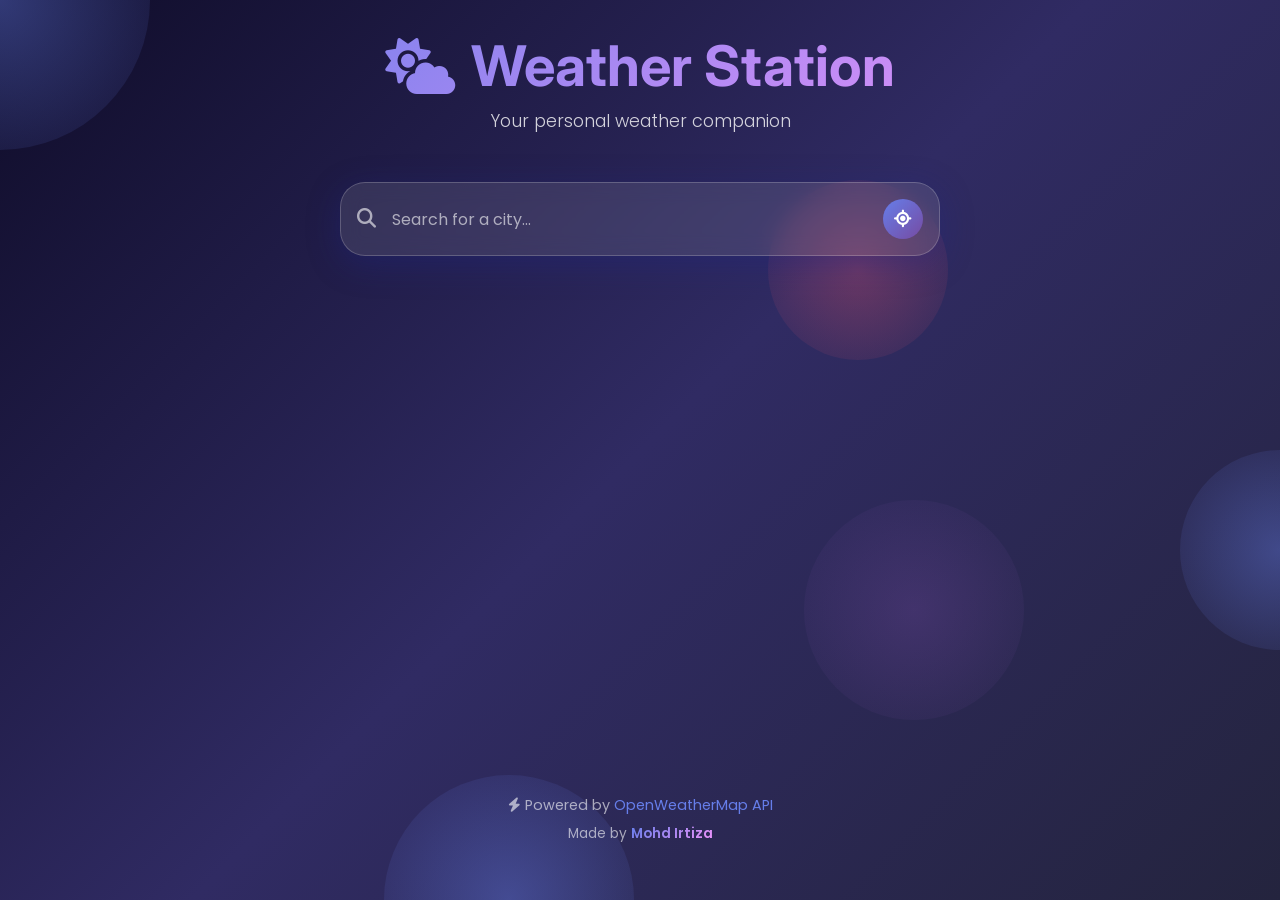
<file: index.html>
<!DOCTYPE html>
<html lang="en">

<head>
  <meta charset="UTF-8" />
  <meta http-equiv="X-UA-Compatible" content="IE=edge" />
  <meta name="viewport" content="width=device-width, initial-scale=1.0" />
  <meta name="description"
    content="Modern Weather App - Check current weather and 5-day forecast for any city worldwide" />
  <meta name="keywords" content="weather, forecast, temperature, weather app" />
  <title>SkyView - Modern Weather Station</title>
  <link rel="icon"
    href="data:image/svg+xml,<svg xmlns=%22http://www.w3.org/2000/svg%22 viewBox=%220 0 100 100%22><text y=%22.9em%22 font-size=%2290%22>🌤️</text></svg>">

  <link rel="preconnect" href="https://fonts.googleapis.com">
  <link rel="preconnect" href="https://fonts.gstatic.com" crossorigin>
  <link
    href="https://fonts.googleapis.com/css2?family=Inter:wght@400;500;600;700&family=Poppins:wght@300;400;500;600&display=swap"
    rel="stylesheet">

  <link rel="stylesheet" href="https://cdnjs.cloudflare.com/ajax/libs/font-awesome/6.4.0/css/all.min.css" />

  <link rel="stylesheet" href="style.css" />
</head>

<body>
  <div class="background-animation">
    <div class="particle"></div>
    <div class="particle"></div>
    <div class="particle"></div>
    <div class="particle"></div>
    <div class="particle"></div>
  </div>

  <main class="container">
    <header class="app-header">
      <h1 class="app-title">
        <i class="fas fa-cloud-sun"></i>
        Weather Station
      </h1>
      <p class="app-subtitle">Your personal weather companion</p>
    </header>

    <section class="search-section">
      <form class="search-form" id="searchForm">
        <div class="search-wrapper">
          <i class="fas fa-search search-icon"></i>
          <input type="text" id="search" class="search-input" placeholder="Search for a city..." autocomplete="off"
            aria-label="Search city" />
          <button type="button" class="location-btn" id="locationBtn" aria-label="Use current location">
            <i class="fas fa-location-crosshairs"></i>
          </button>
        </div>
      </form>
      <div class="recent-searches" id="recentSearches">
        <!-- Recent searches will be populated here -->
      </div>
    </section>

    <div class="loading-container" id="loading" style="display: none;">
      <div class="loading-spinner"></div>
      <p>Fetching weather data...</p>
    </div>

    <div class="error-message" id="errorMessage" style="display: none;">
      <i class="fas fa-exclamation-triangle"></i>
      <p id="errorText"></p>
    </div>

    <div class="weather-container" id="weatherContainer" style="display: none;">

      <div class="current-weather glass-card">
        <div class="location-info">
          <h2 class="city-name" id="cityName">
            <i class="fas fa-map-marker-alt"></i>
            <span id="cityText"></span>
          </h2>
          <p class="current-date" id="currentDate"></p>
        </div>

        <div class="weather-main">
          <div class="weather-icon-large" id="weatherIconLarge">
            <i class="fas fa-cloud-sun"></i>
          </div>
          <div class="temperature-display">
            <h1 class="temperature" id="temperature">--°</h1>
            <div class="weather-description">
              <p class="condition" id="condition">--</p>
              <p class="feels-like" id="feelsLike">Feels like --°</p>
            </div>
          </div>
        </div>

        <div class="weather-details">
          <div class="detail-item">
            <i class="fas fa-droplet"></i>
            <div class="detail-info">
              <p class="detail-label">Humidity</p>
              <p class="detail-value" id="humidity">--%</p>
            </div>
          </div>
          <div class="detail-item">
            <i class="fas fa-wind"></i>
            <div class="detail-info">
              <p class="detail-label">Wind Speed</p>
              <p class="detail-value" id="windSpeed">-- km/h</p>
            </div>
          </div>
          <div class="detail-item">
            <i class="fas fa-gauge-high"></i>
            <div class="detail-info">
              <p class="detail-label">Pressure</p>
              <p class="detail-value" id="pressure">-- hPa</p>
            </div>
          </div>
          <div class="detail-item">
            <i class="fas fa-eye"></i>
            <div class="detail-info">
              <p class="detail-label">Visibility</p>
              <p class="detail-value" id="visibility">-- km</p>
            </div>
          </div>
        </div>

        <div class="sun-times">
          <div class="sun-item">
            <i class="fas fa-sunrise"></i>
            <div>
              <p class="sun-label">Sunrise</p>
              <p class="sun-time" id="sunrise">--:--</p>
            </div>
          </div>
          <div class="sun-item">
            <i class="fas fa-sunset"></i>
            <div>
              <p class="sun-label">Sunset</p>
              <p class="sun-time" id="sunset">--:--</p>
            </div>
          </div>
        </div>
      </div>

      <section class="forecast-section" id="forecastSection" style="display: none;">
        <h3 class="section-title">5-Day Forecast</h3>
        <div class="forecast-grid" id="forecastGrid">
          <!-- Forecast cards will be populated here -->
        </div>
      </section>

    </div>

    <footer class="app-footer">
      <p>
        <i class="fas fa-bolt"></i>
        Powered by <a href="https://openweathermap.org/" target="_blank" rel="noopener">OpenWeatherMap API</a>
      </p>
      <p class="creator-credit">
        Made by <span class="creator-name">Mohd Irtiza</span>
      </p>
    </footer>
  </main>

  <script src="script.js"></script>
</body>

</html>
</file>
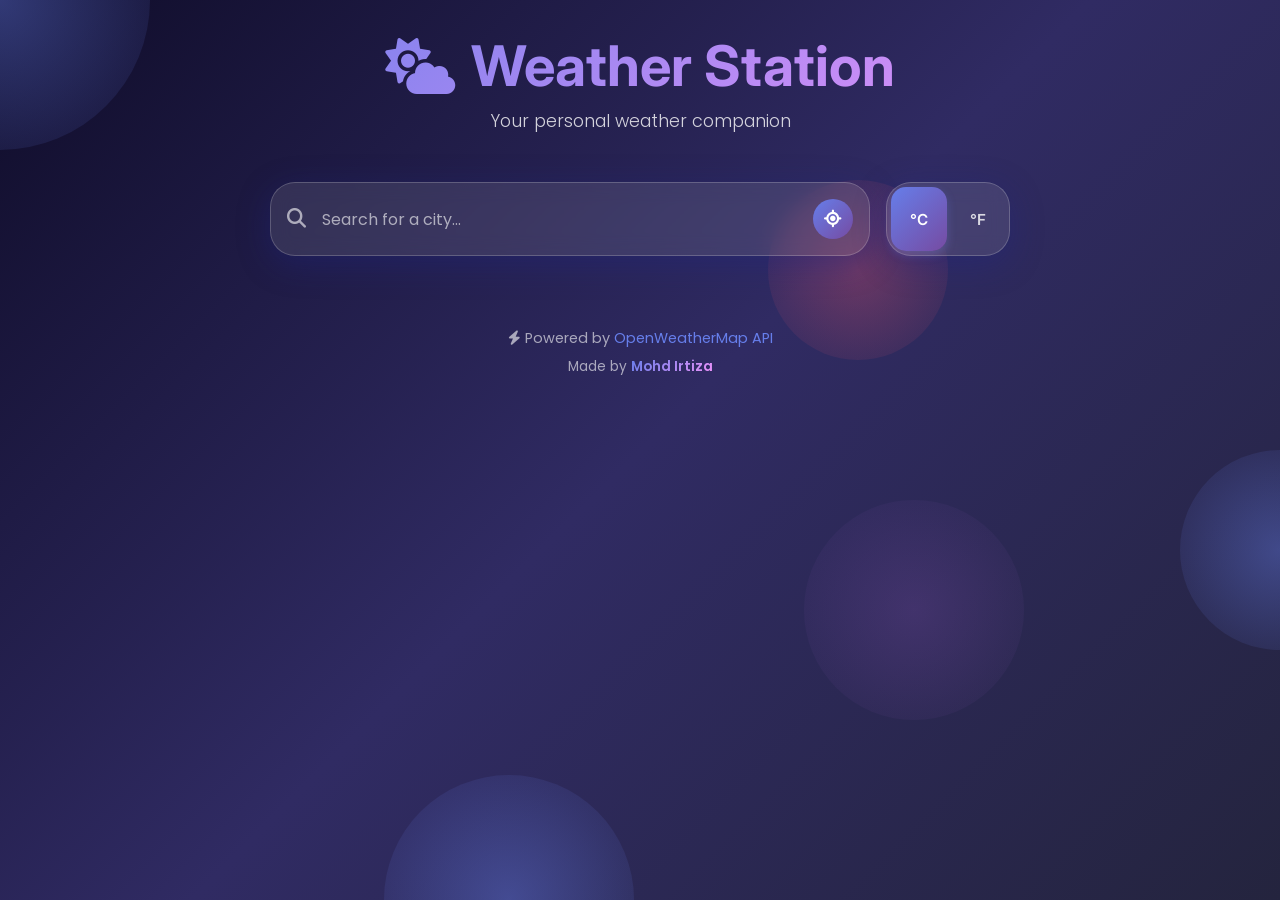
<file: WeatherApp/index.html>
<!DOCTYPE html>
<html lang="en">

<head>
  <meta charset="UTF-8" />
  <meta http-equiv="X-UA-Compatible" content="IE=edge" />
  <meta name="viewport" content="width=device-width, initial-scale=1.0" />
  <meta name="description"
    content="Modern Weather App - Check current weather and 5-day forecast for any city worldwide" />
  <meta name="keywords" content="weather, forecast, temperature, weather app" />
  <title>SkyView - Modern Weather Station</title>
  <link rel="icon"
    href="data:image/svg+xml,<svg xmlns=%22http://www.w3.org/2000/svg%22 viewBox=%220 0 100 100%22><text y=%22.9em%22 font-size=%2290%22>🌤️</text></svg>">

  <link rel="preconnect" href="https://fonts.googleapis.com">
  <link rel="preconnect" href="https://fonts.gstatic.com" crossorigin>
  <link
    href="https://fonts.googleapis.com/css2?family=Inter:wght@400;500;600;700&family=Poppins:wght@300;400;500;600&display=swap"
    rel="stylesheet">

  <link rel="stylesheet" href="https://cdnjs.cloudflare.com/ajax/libs/font-awesome/6.4.0/css/all.min.css" />

  <link rel="stylesheet" href="style.css" />
</head>

<body>
  <div class="background-animation">
    <div class="particle"></div>
    <div class="particle"></div>
    <div class="particle"></div>
    <div class="particle"></div>
    <div class="particle"></div>
  </div>

  <main class="container">
    <header class="app-header">
      <h1 class="app-title">
        <i class="fas fa-cloud-sun"></i>
        Weather Station
      </h1>
      <p class="app-subtitle">Your personal weather companion</p>
    </header>

    <section class="search-section">
      <form class="search-form" id="searchForm">
        <div class="search-wrapper">
          <i class="fas fa-search search-icon"></i>
          <input type="text" id="search" class="search-input" placeholder="Search for a city..." autocomplete="off"
            aria-label="Search city" />
          <button type="button" class="location-btn" id="locationBtn" aria-label="Use current location">
            <i class="fas fa-location-crosshairs"></i>
          </button>
        </div>
      </form>

      <div class="unit-toggle">
        <button class="unit-btn active" data-unit="metric">°C</button>
        <button class="unit-btn" data-unit="imperial">°F</button>
      </div>
    </section>

    <div class="loading-container" id="loading" style="display: none;">
      <div class="loading-spinner"></div>
      <p>Fetching weather data...</p>
    </div>

    <div class="error-message" id="errorMessage" style="display: none;">
      <i class="fas fa-exclamation-triangle"></i>
      <p id="errorText"></p>
    </div>

    <div class="weather-container" id="weatherContainer" style="display: none;">

      <div class="current-weather glass-card">
        <div class="location-info">
          <h2 class="city-name" id="cityName">
            <i class="fas fa-map-marker-alt"></i>
            <span id="cityText"></span>
          </h2>
          <p class="current-date" id="currentDate"></p>
        </div>

        <div class="weather-main">
          <div class="weather-icon-large" id="weatherIconLarge">
            <i class="fas fa-cloud-sun"></i>
          </div>
          <div class="temperature-display">
            <h1 class="temperature" id="temperature">--°</h1>
            <div class="weather-description">
              <p class="condition" id="condition">--</p>
              <p class="feels-like" id="feelsLike">Feels like --°</p>
            </div>
          </div>
        </div>

        <div class="weather-details">
          <div class="detail-item">
            <i class="fas fa-droplet"></i>
            <div class="detail-info">
              <p class="detail-label">Humidity</p>
              <p class="detail-value" id="humidity">--%</p>
            </div>
          </div>
          <div class="detail-item">
            <i class="fas fa-wind"></i>
            <div class="detail-info">
              <p class="detail-label">Wind Speed</p>
              <p class="detail-value" id="windSpeed">-- km/h</p>
            </div>
          </div>
          <div class="detail-item">
            <i class="fas fa-gauge-high"></i>
            <div class="detail-info">
              <p class="detail-label">Pressure</p>
              <p class="detail-value" id="pressure">-- hPa</p>
            </div>
          </div>
          <div class="detail-item">
            <i class="fas fa-eye"></i>
            <div class="detail-info">
              <p class="detail-label">Visibility</p>
              <p class="detail-value" id="visibility">-- km</p>
            </div>
          </div>
        </div>

        <div class="sun-times">
          <div class="sun-item">
            <i class="fas fa-sunrise"></i>
            <div>
              <p class="sun-label">Sunrise</p>
              <p class="sun-time" id="sunrise">--:--</p>
            </div>
          </div>
          <div class="sun-item">
            <i class="fas fa-sunset"></i>
            <div>
              <p class="sun-label">Sunset</p>
              <p class="sun-time" id="sunset">--:--</p>
            </div>
          </div>
        </div>
      </div>

    </div>

    <footer class="app-footer">
      <p>
        <i class="fas fa-bolt"></i>
        Powered by <a href="https://openweathermap.org/" target="_blank" rel="noopener">OpenWeatherMap API</a>
      </p>
      <p class="creator-credit">
        Made by <span class="creator-name">Mohd Irtiza</span>
      </p>
    </footer>
  </main>

  <script src="script.js"></script>
</body>

</html>
</file>
<file: style.css>
@import url('https://fonts.googleapis.com/css2?family=Inter:wght@400;500;600;700&family=Poppins:wght@300;400;500;600&display=swap');

:root {
  --primary-gradient: linear-gradient(135deg, #667eea 0%, #764ba2 100%);
  --secondary-gradient: linear-gradient(135deg, #f093fb 0%, #f5576c 100%);
  --dark-bg: #0f0c29;
  --dark-purple: #302b63;
  --vibrant-blue: #24243e;
  --glass-bg: rgba(255, 255, 255, 0.1);
  --glass-border: rgba(255, 255, 255, 0.2);
  --glass-shadow: 0 8px 32px 0 rgba(31, 38, 135, 0.37);
  --text-primary: #ffffff;
  --text-secondary: rgba(255, 255, 255, 0.8);
  --text-muted: rgba(255, 255, 255, 0.6);
  --spacing-xs: 0.5rem;
  --spacing-sm: 1rem;
  --spacing-md: 1.5rem;
  --spacing-lg: 2rem;
  --spacing-xl: 3rem;
  --radius-sm: 10px;
  --radius-md: 15px;
  --radius-lg: 20px;
  --radius-xl: 25px;
  --transition-fast: 0.2s ease;
  --transition-normal: 0.3s ease;
  --transition-slow: 0.5s ease;
}

* {
  margin: 0;
  padding: 0;
  box-sizing: border-box;
}

body {
  font-family: 'Poppins', sans-serif;
  min-height: 100vh;
  background: linear-gradient(135deg, #0f0c29, #302b63, #24243e);
  color: var(--text-primary);
  overflow-x: hidden;
  position: relative;
}

.background-animation {
  position: fixed;
  top: 0;
  left: 0;
  width: 100%;
  height: 100%;
  z-index: -1;
  overflow: hidden;
  background: linear-gradient(135deg, #0f0c29, #302b63, #24243e);
}

.particle {
  position: absolute;
  border-radius: 50%;
  background: radial-gradient(circle, rgba(102, 126, 234, 0.4), transparent);
  animation: float 20s infinite ease-in-out;
}

.particle:nth-child(1) {
  width: 300px;
  height: 300px;
  top: -150px;
  left: -150px;
  animation-delay: 0s;
}

.particle:nth-child(2) {
  width: 200px;
  height: 200px;
  top: 50%;
  right: -100px;
  animation-delay: 4s;
}

.particle:nth-child(3) {
  width: 250px;
  height: 250px;
  bottom: -125px;
  left: 30%;
  animation-delay: 8s;
}

.particle:nth-child(4) {
  width: 180px;
  height: 180px;
  top: 20%;
  left: 60%;
  animation-delay: 12s;
  background: radial-gradient(circle, rgba(245, 87, 108, 0.3), transparent);
}

.particle:nth-child(5) {
  width: 220px;
  height: 220px;
  bottom: 20%;
  right: 20%;
  animation-delay: 16s;
  background: radial-gradient(circle, rgba(118, 75, 162, 0.3), transparent);
}

@keyframes float {

  0%,
  100% {
    transform: translate(0, 0) scale(1);
  }

  33% {
    transform: translate(30px, -50px) scale(1.1);
  }

  66% {
    transform: translate(-20px, 20px) scale(0.9);
  }
}

.container {
  max-width: 1200px;
  margin: 0 auto;
  padding: var(--spacing-lg);
  position: relative;
  z-index: 1;
  display: flex;
  flex-direction: column;
  min-height: 100vh;
}

.app-header {
  text-align: center;
  margin-bottom: var(--spacing-xl);
  animation: fadeInDown 0.8s ease;
}

.app-title {
  font-family: 'Inter', sans-serif;
  font-size: clamp(2rem, 5vw, 3.5rem);
  font-weight: 700;
  background: linear-gradient(135deg, #667eea 0%, #f093fb 100%);
  -webkit-background-clip: text;
  -webkit-text-fill-color: transparent;
  background-clip: text;
  margin-bottom: var(--spacing-xs);
  display: flex;
  align-items: center;
  justify-content: center;
  gap: var(--spacing-sm);
}

.app-subtitle {
  font-size: 1.1rem;
  color: var(--text-secondary);
  font-weight: 300;
}

.search-section {
  display: flex;
  gap: var(--spacing-sm);
  margin-bottom: var(--spacing-xl);
  animation: fadeInUp 0.8s ease 0.2s both;
  flex-wrap: wrap;
  justify-content: center;
}

.search-form {
  flex: 1;
  min-width: 280px;
  max-width: 600px;
}

.search-wrapper {
  position: relative;
  display: flex;
  align-items: center;
  background: var(--glass-bg);
  backdrop-filter: blur(10px);
  border: 1px solid var(--glass-border);
  border-radius: var(--radius-xl);
  padding: var(--spacing-sm);
  transition: all var(--transition-normal);
  box-shadow: var(--glass-shadow);
}

.search-wrapper:focus-within {
  border-color: rgba(102, 126, 234, 0.5);
  box-shadow: 0 8px 32px 0 rgba(102, 126, 234, 0.4);
  transform: translateY(-2px);
}

.search-icon {
  color: var(--text-muted);
  margin-right: var(--spacing-sm);
  font-size: 1.2rem;
}

.search-input {
  flex: 1;
  border: none;
  background: transparent;
  color: var(--text-primary);
  font-size: 1rem;
  outline: none;
  font-family: 'Poppins', sans-serif;
}

.search-input::placeholder {
  color: var(--text-muted);
}

.location-btn {
  background: linear-gradient(135deg, #667eea, #764ba2);
  border: none;
  color: white;
  width: 40px;
  height: 40px;
  border-radius: 50%;
  cursor: pointer;
  display: flex;
  align-items: center;
  justify-content: center;
  transition: all var(--transition-normal);
  font-size: 1.1rem;
}

.location-btn:hover {
  transform: scale(1.1);
  box-shadow: 0 4px 15px rgba(102, 126, 234, 0.4);
}

.location-btn:active {
  transform: scale(0.95);
}


.recent-searches {
  display: flex;
  flex-wrap: wrap;
  gap: var(--spacing-sm);
  justify-content: center;
  margin-top: var(--spacing-md);
  width: 100%;
  animation: fadeIn 0.8s ease;
}

.search-chip {
  background: var(--glass-bg);
  backdrop-filter: blur(10px);
  border: 1px solid var(--glass-border);
  padding: 0.5rem 1rem;
  border-radius: var(--radius-xl);
  cursor: pointer;
  font-size: 0.9rem;
  transition: all var(--transition-normal);
  color: var(--text-secondary);
  display: flex;
  align-items: center;
  gap: 0.5rem;
  box-shadow: 0 4px 15px rgba(0, 0, 0, 0.1);
}

.search-chip:hover {
  background: rgba(255, 255, 255, 0.2);
  transform: translateY(-2px);
  color: var(--text-primary);
  border-color: rgba(102, 126, 234, 0.5);
}

.search-chip i {
  font-size: 0.8rem;
  color: #667eea;
}

.loading-container {
  text-align: center;
  padding: var(--spacing-xl);
  animation: fadeIn 0.5s ease;
}

.loading-spinner {
  width: 50px;
  height: 50px;
  border: 4px solid rgba(255, 255, 255, 0.2);
  border-top-color: #667eea;
  border-radius: 50%;
  margin: 0 auto var(--spacing-md);
  animation: spin 1s linear infinite;
}

@keyframes spin {
  to {
    transform: rotate(360deg);
  }
}

.error-message {
  background: rgba(245, 87, 108, 0.2);
  backdrop-filter: blur(10px);
  border: 1px solid rgba(245, 87, 108, 0.4);
  border-radius: var(--radius-lg);
  padding: var(--spacing-md);
  text-align: center;
  margin-bottom: var(--spacing-lg);
  animation: shake 0.5s ease;
}

.error-message i {
  font-size: 2rem;
  margin-bottom: var(--spacing-sm);
  color: #f5576c;
}

@keyframes shake {

  0%,
  100% {
    transform: translateX(0);
  }

  25% {
    transform: translateX(-10px);
  }

  75% {
    transform: translateX(10px);
  }
}

.glass-card {
  background: var(--glass-bg);
  backdrop-filter: blur(20px);
  border: 1px solid var(--glass-border);
  border-radius: var(--radius-xl);
  padding: var(--spacing-lg);
  box-shadow: var(--glass-shadow);
  transition: all var(--transition-normal);
}

.glass-card:hover {
  transform: translateY(-5px);
  box-shadow: 0 12px 40px 0 rgba(31, 38, 135, 0.5);
  border-color: rgba(102, 126, 234, 0.3);
}

.weather-container {
  animation: fadeInUp 0.8s ease;
}

.current-weather {
  margin-bottom: var(--spacing-lg);
}

.location-info {
  margin-bottom: var(--spacing-lg);
  border-bottom: 1px solid rgba(255, 255, 255, 0.1);
  padding-bottom: var(--spacing-md);
}

.city-name {
  font-family: 'Inter', sans-serif;
  font-size: 2rem;
  font-weight: 600;
  display: flex;
  align-items: center;
  gap: var(--spacing-sm);
  margin-bottom: var(--spacing-xs);
}

.current-date {
  color: var(--text-muted);
  font-size: 0.95rem;
}

.weather-main {
  display: flex;
  align-items: center;
  justify-content: center;
  gap: var(--spacing-lg);
  margin-bottom: var(--spacing-lg);
  flex-wrap: wrap;
}

.weather-icon-large {
  font-size: 8rem;
  filter: drop-shadow(0 4px 20px rgba(102, 126, 234, 0.4));
  animation: pulse 3s infinite ease-in-out;
}

@keyframes pulse {

  0%,
  100% {
    transform: scale(1);
  }

  50% {
    transform: scale(1.05);
  }
}

.temperature-display {
  text-align: center;
}

.temperature {
  font-family: 'Inter', sans-serif;
  font-size: 5rem;
  font-weight: 700;
  background: linear-gradient(135deg, #fff, #f093fb);
  -webkit-background-clip: text;
  -webkit-text-fill-color: transparent;
  background-clip: text;
  line-height: 1;
  margin-bottom: var(--spacing-sm);
}

.condition {
  font-size: 1.5rem;
  font-weight: 500;
  margin-bottom: var(--spacing-xs);
  text-transform: capitalize;
}

.feels-like {
  color: var(--text-muted);
  font-size: 1rem;
}

.weather-details {
  display: grid;
  grid-template-columns: repeat(auto-fit, minmax(140px, 1fr));
  gap: var(--spacing-md);
  margin-bottom: var(--spacing-lg);
}

.detail-item {
  display: flex;
  align-items: center;
  gap: var(--spacing-sm);
  padding: var(--spacing-sm);
  background: rgba(255, 255, 255, 0.05);
  border-radius: var(--radius-md);
  transition: all var(--transition-fast);
}

.detail-item:hover {
  background: rgba(255, 255, 255, 0.1);
  transform: translateX(5px);
}

.detail-item i {
  font-size: 1.8rem;
  color: #667eea;
}

.detail-label {
  font-size: 0.85rem;
  color: var(--text-muted);
  margin-bottom: 2px;
}

.detail-value {
  font-weight: 600;
  font-size: 1.1rem;
}

.sun-times {
  display: flex;
  justify-content: space-around;
  gap: var(--spacing-md);
  padding-top: var(--spacing-md);
  border-top: 1px solid rgba(255, 255, 255, 0.1);
}

.sun-item {
  display: flex;
  align-items: center;
  gap: var(--spacing-sm);
}

.sun-item i {
  font-size: 2rem;
  color: #f5576c;
}

.sun-label {
  font-size: 0.85rem;
  color: var(--text-muted);
  margin-bottom: 2px;
}

.sun-time {
  font-weight: 600;
  font-size: 1.1rem;
}

.forecast-section {
  margin-top: var(--spacing-xl);
  animation: fadeInUp 0.8s ease 0.4s both;
}

.section-title {
  font-family: 'Inter', sans-serif;
  font-size: 1.5rem;
  font-weight: 600;
  margin-bottom: var(--spacing-md);
  color: var(--text-primary);
  text-align: center;
}

.forecast-grid {
  display: grid;
  grid-template-columns: repeat(auto-fit, minmax(150px, 1fr));
  gap: var(--spacing-md);
}

.forecast-card {
  background: var(--glass-bg);
  backdrop-filter: blur(10px);
  border: 1px solid var(--glass-border);
  border-radius: var(--radius-lg);
  padding: var(--spacing-md);
  text-align: center;
  transition: all var(--transition-normal);
  box-shadow: 0 4px 15px rgba(0, 0, 0, 0.1);
}

.forecast-card:hover {
  transform: translateY(-5px);
  background: rgba(255, 255, 255, 0.15);
  border-color: rgba(102, 126, 234, 0.4);
}

.forecast-day {
  font-weight: 600;
  font-size: 1rem;
  margin-bottom: var(--spacing-xs);
  color: var(--text-primary);
}

.forecast-icon {
  font-size: 2.5rem;
  margin: var(--spacing-sm) 0;
  color: #667eea;
  filter: drop-shadow(0 2px 10px rgba(102, 126, 234, 0.3));
}

.forecast-temp {
  font-weight: 700;
  font-size: 1.2rem;
  color: var(--text-primary);
}

.forecast-desc {
  font-size: 0.85rem;
  color: var(--text-muted);
  text-transform: capitalize;
  margin-top: 4px;
}

.app-footer {
  text-align: center;
  margin-top: auto;
  padding: var(--spacing-md);
  color: var(--text-muted);
  font-size: 0.9rem;
}

.app-footer a {
  color: #667eea;
  text-decoration: none;
  transition: color var(--transition-fast);
}

.app-footer a:hover {
  color: #f093fb;
}

.creator-credit {
  margin-top: 0.5rem;
  font-size: 0.85rem;
}

.creator-name {
  background: linear-gradient(135deg, #667eea, #f093fb);
  -webkit-background-clip: text;
  -webkit-text-fill-color: transparent;
  background-clip: text;
  font-weight: 600;
}

@keyframes fadeIn {
  from {
    opacity: 0;
  }

  to {
    opacity: 1;
  }
}

@keyframes fadeInDown {
  from {
    opacity: 0;
    transform: translateY(-30px);
  }

  to {
    opacity: 1;
    transform: translateY(0);
  }
}

@keyframes fadeInUp {
  from {
    opacity: 0;
    transform: translateY(30px);
  }

  to {
    opacity: 1;
    transform: translateY(0);
  }
}

@media (max-width: 768px) {
  .container {
    padding: var(--spacing-sm);
  }

  .app-title {
    font-size: 2rem;
  }

  .search-section {
    flex-direction: column;
  }

  .search-form {
    max-width: 100%;
  }

  .weather-main {
    flex-direction: column;
    gap: var(--spacing-md);
  }

  .weather-icon-large {
    font-size: 6rem;
  }

  .temperature {
    font-size: 3.5rem;
  }

  .weather-details {
    grid-template-columns: repeat(2, 1fr);
  }

  .sun-times {
    flex-direction: column;
    align-items: flex-start;
  }
}

@media (max-width: 480px) {
  .weather-details {
    grid-template-columns: 1fr;
  }

  .city-name {
    font-size: 1.5rem;
  }

  .temperature {
    font-size: 3rem;
  }
}
</file>
<file: WeatherApp/style.css>
@import url('https://fonts.googleapis.com/css2?family=Inter:wght@400;500;600;700&family=Poppins:wght@300;400;500;600&display=swap');

:root {
  --primary-gradient: linear-gradient(135deg, #667eea 0%, #764ba2 100%);
  --secondary-gradient: linear-gradient(135deg, #f093fb 0%, #f5576c 100%);
  --dark-bg: #0f0c29;
  --dark-purple: #302b63;
  --vibrant-blue: #24243e;
  --glass-bg: rgba(255, 255, 255, 0.1);
  --glass-border: rgba(255, 255, 255, 0.2);
  --glass-shadow: 0 8px 32px 0 rgba(31, 38, 135, 0.37);
  --text-primary: #ffffff;
  --text-secondary: rgba(255, 255, 255, 0.8);
  --text-muted: rgba(255, 255, 255, 0.6);
  --spacing-xs: 0.5rem;
  --spacing-sm: 1rem;
  --spacing-md: 1.5rem;
  --spacing-lg: 2rem;
  --spacing-xl: 3rem;
  --radius-sm: 10px;
  --radius-md: 15px;
  --radius-lg: 20px;
  --radius-xl: 25px;
  --transition-fast: 0.2s ease;
  --transition-normal: 0.3s ease;
  --transition-slow: 0.5s ease;
}

* {
  margin: 0;
  padding: 0;
  box-sizing: border-box;
}

body {
  font-family: 'Poppins', sans-serif;
  min-height: 100vh;
  background: linear-gradient(135deg, #0f0c29, #302b63, #24243e);
  color: var(--text-primary);
  overflow-x: hidden;
  position: relative;
}

.background-animation {
  position: fixed;
  top: 0;
  left: 0;
  width: 100%;
  height: 100%;
  z-index: -1;
  overflow: hidden;
  background: linear-gradient(135deg, #0f0c29, #302b63, #24243e);
}

.particle {
  position: absolute;
  border-radius: 50%;
  background: radial-gradient(circle, rgba(102, 126, 234, 0.4), transparent);
  animation: float 20s infinite ease-in-out;
}

.particle:nth-child(1) {
  width: 300px;
  height: 300px;
  top: -150px;
  left: -150px;
  animation-delay: 0s;
}

.particle:nth-child(2) {
  width: 200px;
  height: 200px;
  top: 50%;
  right: -100px;
  animation-delay: 4s;
}

.particle:nth-child(3) {
  width: 250px;
  height: 250px;
  bottom: -125px;
  left: 30%;
  animation-delay: 8s;
}

.particle:nth-child(4) {
  width: 180px;
  height: 180px;
  top: 20%;
  left: 60%;
  animation-delay: 12s;
  background: radial-gradient(circle, rgba(245, 87, 108, 0.3), transparent);
}

.particle:nth-child(5) {
  width: 220px;
  height: 220px;
  bottom: 20%;
  right: 20%;
  animation-delay: 16s;
  background: radial-gradient(circle, rgba(118, 75, 162, 0.3), transparent);
}

@keyframes float {

  0%,
  100% {
    transform: translate(0, 0) scale(1);
  }

  33% {
    transform: translate(30px, -50px) scale(1.1);
  }

  66% {
    transform: translate(-20px, 20px) scale(0.9);
  }
}

.container {
  max-width: 1200px;
  margin: 0 auto;
  padding: var(--spacing-lg);
  position: relative;
  z-index: 1;
}

.app-header {
  text-align: center;
  margin-bottom: var(--spacing-xl);
  animation: fadeInDown 0.8s ease;
}

.app-title {
  font-family: 'Inter', sans-serif;
  font-size: clamp(2rem, 5vw, 3.5rem);
  font-weight: 700;
  background: linear-gradient(135deg, #667eea 0%, #f093fb 100%);
  -webkit-background-clip: text;
  -webkit-text-fill-color: transparent;
  background-clip: text;
  margin-bottom: var(--spacing-xs);
  display: flex;
  align-items: center;
  justify-content: center;
  gap: var(--spacing-sm);
}

.app-subtitle {
  font-size: 1.1rem;
  color: var(--text-secondary);
  font-weight: 300;
}

.search-section {
  display: flex;
  gap: var(--spacing-sm);
  margin-bottom: var(--spacing-xl);
  animation: fadeInUp 0.8s ease 0.2s both;
  flex-wrap: wrap;
  justify-content: center;
}

.search-form {
  flex: 1;
  min-width: 280px;
  max-width: 600px;
}

.search-wrapper {
  position: relative;
  display: flex;
  align-items: center;
  background: var(--glass-bg);
  backdrop-filter: blur(10px);
  border: 1px solid var(--glass-border);
  border-radius: var(--radius-xl);
  padding: var(--spacing-sm);
  transition: all var(--transition-normal);
  box-shadow: var(--glass-shadow);
}

.search-wrapper:focus-within {
  border-color: rgba(102, 126, 234, 0.5);
  box-shadow: 0 8px 32px 0 rgba(102, 126, 234, 0.4);
  transform: translateY(-2px);
}

.search-icon {
  color: var(--text-muted);
  margin-right: var(--spacing-sm);
  font-size: 1.2rem;
}

.search-input {
  flex: 1;
  border: none;
  background: transparent;
  color: var(--text-primary);
  font-size: 1rem;
  outline: none;
  font-family: 'Poppins', sans-serif;
}

.search-input::placeholder {
  color: var(--text-muted);
}

.location-btn {
  background: linear-gradient(135deg, #667eea, #764ba2);
  border: none;
  color: white;
  width: 40px;
  height: 40px;
  border-radius: 50%;
  cursor: pointer;
  display: flex;
  align-items: center;
  justify-content: center;
  transition: all var(--transition-normal);
  font-size: 1.1rem;
}

.location-btn:hover {
  transform: scale(1.1);
  box-shadow: 0 4px 15px rgba(102, 126, 234, 0.4);
}

.location-btn:active {
  transform: scale(0.95);
}

.unit-toggle {
  display: flex;
  background: var(--glass-bg);
  backdrop-filter: blur(10px);
  border: 1px solid var(--glass-border);
  border-radius: var(--radius-xl);
  padding: 4px;
  gap: 4px;
  box-shadow: var(--glass-shadow);
}

.unit-btn {
  background: transparent;
  border: none;
  color: var(--text-secondary);
  padding: 0.6rem 1.2rem;
  border-radius: var(--radius-md);
  cursor: pointer;
  font-family: 'Inter', sans-serif;
  font-weight: 600;
  font-size: 0.95rem;
  transition: all var(--transition-normal);
}

.unit-btn:hover {
  color: var(--text-primary);
}

.unit-btn.active {
  background: linear-gradient(135deg, #667eea, #764ba2);
  color: white;
  box-shadow: 0 4px 10px rgba(102, 126, 234, 0.3);
}

.loading-container {
  text-align: center;
  padding: var(--spacing-xl);
  animation: fadeIn 0.5s ease;
}

.loading-spinner {
  width: 50px;
  height: 50px;
  border: 4px solid rgba(255, 255, 255, 0.2);
  border-top-color: #667eea;
  border-radius: 50%;
  margin: 0 auto var(--spacing-md);
  animation: spin 1s linear infinite;
}

@keyframes spin {
  to {
    transform: rotate(360deg);
  }
}

.error-message {
  background: rgba(245, 87, 108, 0.2);
  backdrop-filter: blur(10px);
  border: 1px solid rgba(245, 87, 108, 0.4);
  border-radius: var(--radius-lg);
  padding: var(--spacing-md);
  text-align: center;
  margin-bottom: var(--spacing-lg);
  animation: shake 0.5s ease;
}

.error-message i {
  font-size: 2rem;
  margin-bottom: var(--spacing-sm);
  color: #f5576c;
}

@keyframes shake {

  0%,
  100% {
    transform: translateX(0);
  }

  25% {
    transform: translateX(-10px);
  }

  75% {
    transform: translateX(10px);
  }
}

.glass-card {
  background: var(--glass-bg);
  backdrop-filter: blur(20px);
  border: 1px solid var(--glass-border);
  border-radius: var(--radius-xl);
  padding: var(--spacing-lg);
  box-shadow: var(--glass-shadow);
  transition: all var(--transition-normal);
}

.glass-card:hover {
  transform: translateY(-5px);
  box-shadow: 0 12px 40px 0 rgba(31, 38, 135, 0.5);
  border-color: rgba(102, 126, 234, 0.3);
}

.weather-container {
  animation: fadeInUp 0.8s ease;
}

.current-weather {
  margin-bottom: var(--spacing-lg);
}

.location-info {
  margin-bottom: var(--spacing-lg);
  border-bottom: 1px solid rgba(255, 255, 255, 0.1);
  padding-bottom: var(--spacing-md);
}

.city-name {
  font-family: 'Inter', sans-serif;
  font-size: 2rem;
  font-weight: 600;
  display: flex;
  align-items: center;
  gap: var(--spacing-sm);
  margin-bottom: var(--spacing-xs);
}

.current-date {
  color: var(--text-muted);
  font-size: 0.95rem;
}

.weather-main {
  display: flex;
  align-items: center;
  justify-content: center;
  gap: var(--spacing-lg);
  margin-bottom: var(--spacing-lg);
  flex-wrap: wrap;
}

.weather-icon-large {
  font-size: 8rem;
  filter: drop-shadow(0 4px 20px rgba(102, 126, 234, 0.4));
  animation: pulse 3s infinite ease-in-out;
}

@keyframes pulse {

  0%,
  100% {
    transform: scale(1);
  }

  50% {
    transform: scale(1.05);
  }
}

.temperature-display {
  text-align: center;
}

.temperature {
  font-family: 'Inter', sans-serif;
  font-size: 5rem;
  font-weight: 700;
  background: linear-gradient(135deg, #fff, #f093fb);
  -webkit-background-clip: text;
  -webkit-text-fill-color: transparent;
  background-clip: text;
  line-height: 1;
  margin-bottom: var(--spacing-sm);
}

.condition {
  font-size: 1.5rem;
  font-weight: 500;
  margin-bottom: var(--spacing-xs);
  text-transform: capitalize;
}

.feels-like {
  color: var(--text-muted);
  font-size: 1rem;
}

.weather-details {
  display: grid;
  grid-template-columns: repeat(auto-fit, minmax(140px, 1fr));
  gap: var(--spacing-md);
  margin-bottom: var(--spacing-lg);
}

.detail-item {
  display: flex;
  align-items: center;
  gap: var(--spacing-sm);
  padding: var(--spacing-sm);
  background: rgba(255, 255, 255, 0.05);
  border-radius: var(--radius-md);
  transition: all var(--transition-fast);
}

.detail-item:hover {
  background: rgba(255, 255, 255, 0.1);
  transform: translateX(5px);
}

.detail-item i {
  font-size: 1.8rem;
  color: #667eea;
}

.detail-label {
  font-size: 0.85rem;
  color: var(--text-muted);
  margin-bottom: 2px;
}

.detail-value {
  font-weight: 600;
  font-size: 1.1rem;
}

.sun-times {
  display: flex;
  justify-content: space-around;
  gap: var(--spacing-md);
  padding-top: var(--spacing-md);
  border-top: 1px solid rgba(255, 255, 255, 0.1);
}

.sun-item {
  display: flex;
  align-items: center;
  gap: var(--spacing-sm);
}

.sun-item i {
  font-size: 2rem;
  color: #f5576c;
}

.sun-label {
  font-size: 0.85rem;
  color: var(--text-muted);
  margin-bottom: 2px;
}

.sun-time {
  font-weight: 600;
  font-size: 1.1rem;
}

.app-footer {
  text-align: center;
  margin-top: var(--spacing-xl);
  padding: var(--spacing-md);
  color: var(--text-muted);
  font-size: 0.9rem;
}

.app-footer a {
  color: #667eea;
  text-decoration: none;
  transition: color var(--transition-fast);
}

.app-footer a:hover {
  color: #f093fb;
}

.creator-credit {
  margin-top: 0.5rem;
  font-size: 0.85rem;
}

.creator-name {
  background: linear-gradient(135deg, #667eea, #f093fb);
  -webkit-background-clip: text;
  -webkit-text-fill-color: transparent;
  background-clip: text;
  font-weight: 600;
}

@keyframes fadeIn {
  from {
    opacity: 0;
  }

  to {
    opacity: 1;
  }
}

@keyframes fadeInDown {
  from {
    opacity: 0;
    transform: translateY(-30px);
  }

  to {
    opacity: 1;
    transform: translateY(0);
  }
}

@keyframes fadeInUp {
  from {
    opacity: 0;
    transform: translateY(30px);
  }

  to {
    opacity: 1;
    transform: translateY(0);
  }
}

@media (max-width: 768px) {
  .container {
    padding: var(--spacing-sm);
  }

  .app-title {
    font-size: 2rem;
  }

  .search-section {
    flex-direction: column;
  }

  .search-form {
    max-width: 100%;
  }

  .weather-main {
    flex-direction: column;
    gap: var(--spacing-md);
  }

  .weather-icon-large {
    font-size: 6rem;
  }

  .temperature {
    font-size: 3.5rem;
  }

  .weather-details {
    grid-template-columns: repeat(2, 1fr);
  }

  .sun-times {
    flex-direction: column;
    align-items: flex-start;
  }
}

@media (max-width: 480px) {
  .weather-details {
    grid-template-columns: 1fr;
  }

  .city-name {
    font-size: 1.5rem;
  }

  .temperature {
    font-size: 3rem;
  }
}
</file>
